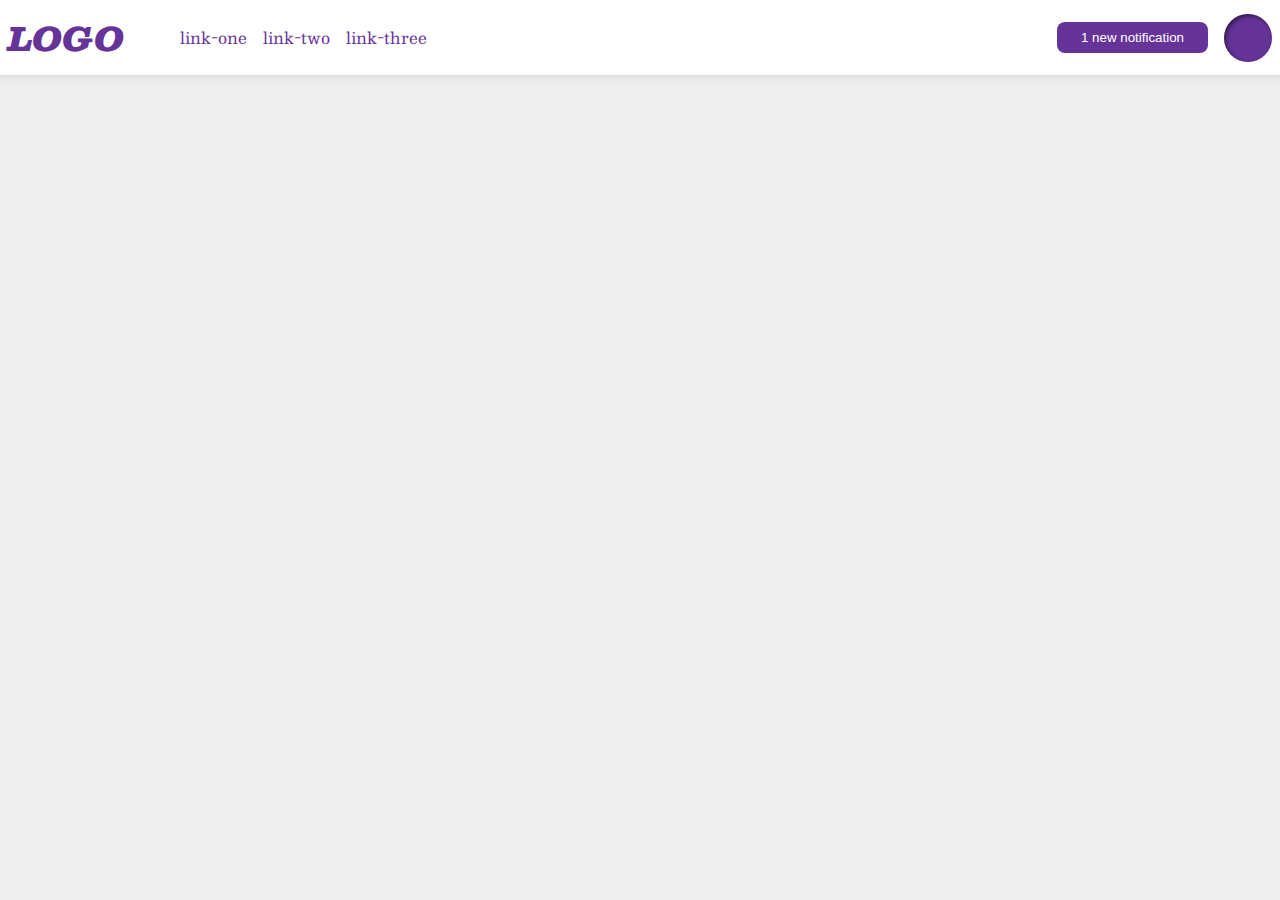
<file: foundations/flex/03-flex-header-2/index.html>
<!DOCTYPE html>
<html lang="en">
  <head>
    <meta charset="UTF-8">
    <meta http-equiv="X-UA-Compatible" content="IE=edge">
    <meta name="viewport" content="width=device-width, initial-scale=1.0">
    <title>Flex Header 2</title>
    <link rel="stylesheet" href="style.css">
  </head>
  <body>
    <div class="header">
      <!-- Left section of header -->
      <div class="left-links">
        <div class="logo">
          LOGO
        </div>
        <ul class="links">
          <li><a href="https://google.com">link-one</a></li>
          <li><a href="https://google.com">link-two</a></li>
          <li><a href="https://google.com">link-three</a></li>
        </ul>
      </div>
      <!-- Right section of header -->
      <div class="right-links">
        <button class="notifications">
          1 new notification
        </button>
        <div class="profile-image"></div>
      </div>
    </div>
  </body>
</html>
</file>
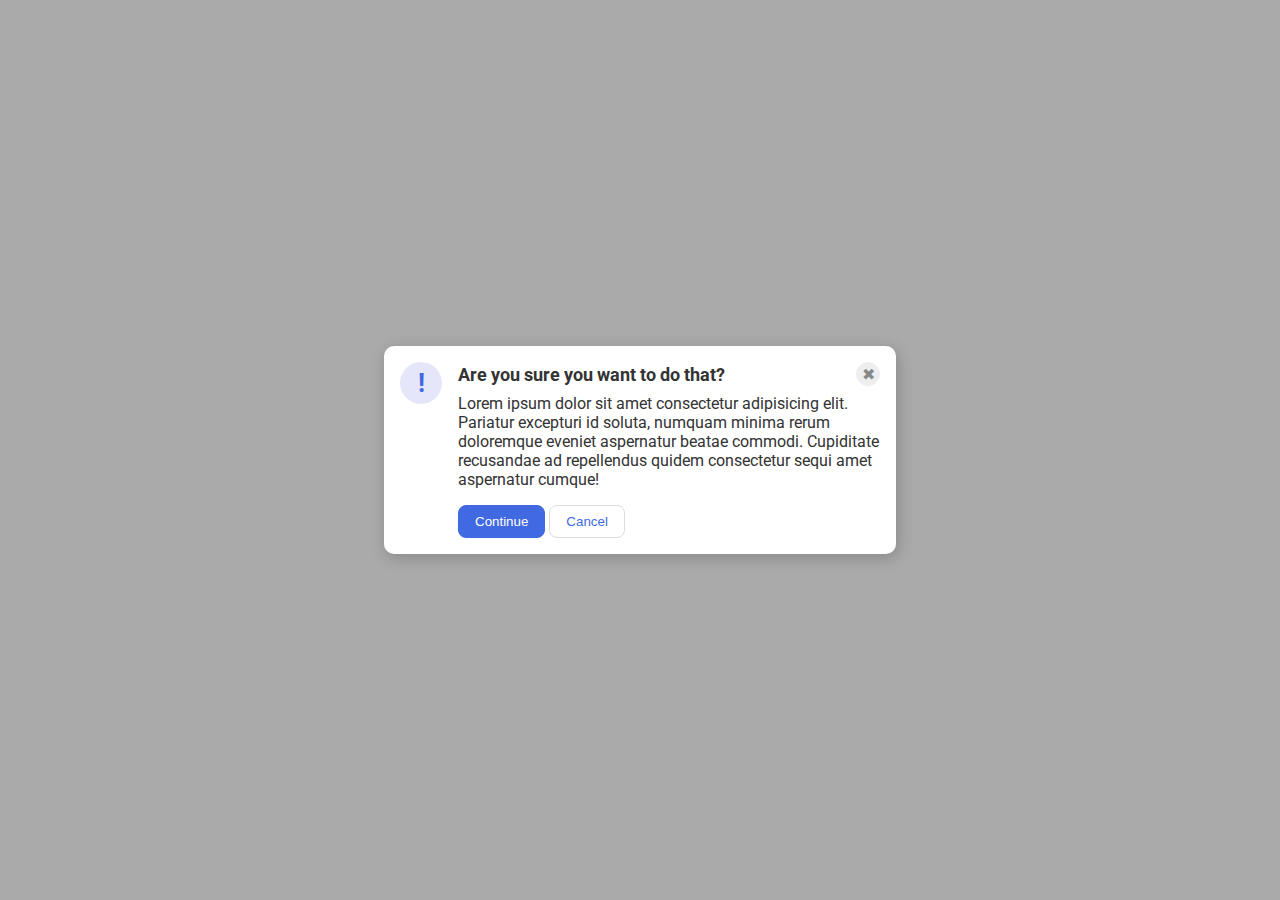
<file: foundations/flex/05-flex-modal/index.html>
<!DOCTYPE html>
<html lang="en">
  <head>
    <meta charset="UTF-8">
    <meta http-equiv="X-UA-Compatible" content="IE=edge">
    <meta name="viewport" content="width=device-width, initial-scale=1.0">
    <link rel="stylesheet" href="style.css">
    <title>Modal</title>
  </head>
  <body>
    <div class="modal">
      <div class="icon">!</div>
      <div class="container">
        <div class="header">Are you sure you want to do that?
          <button class="close-button">✖</button>
        </div>
        <div class="text">Lorem ipsum dolor sit amet consectetur adipisicing elit. Pariatur excepturi id soluta, numquam minima rerum doloremque eveniet aspernatur beatae commodi. Cupiditate recusandae ad repellendus quidem consectetur sequi amet aspernatur cumque!</div>
        <button class="continue">Continue</button>
        <button class="cancel">Cancel</button>
      </div>
    </div>
  </body>
</html>
</file>
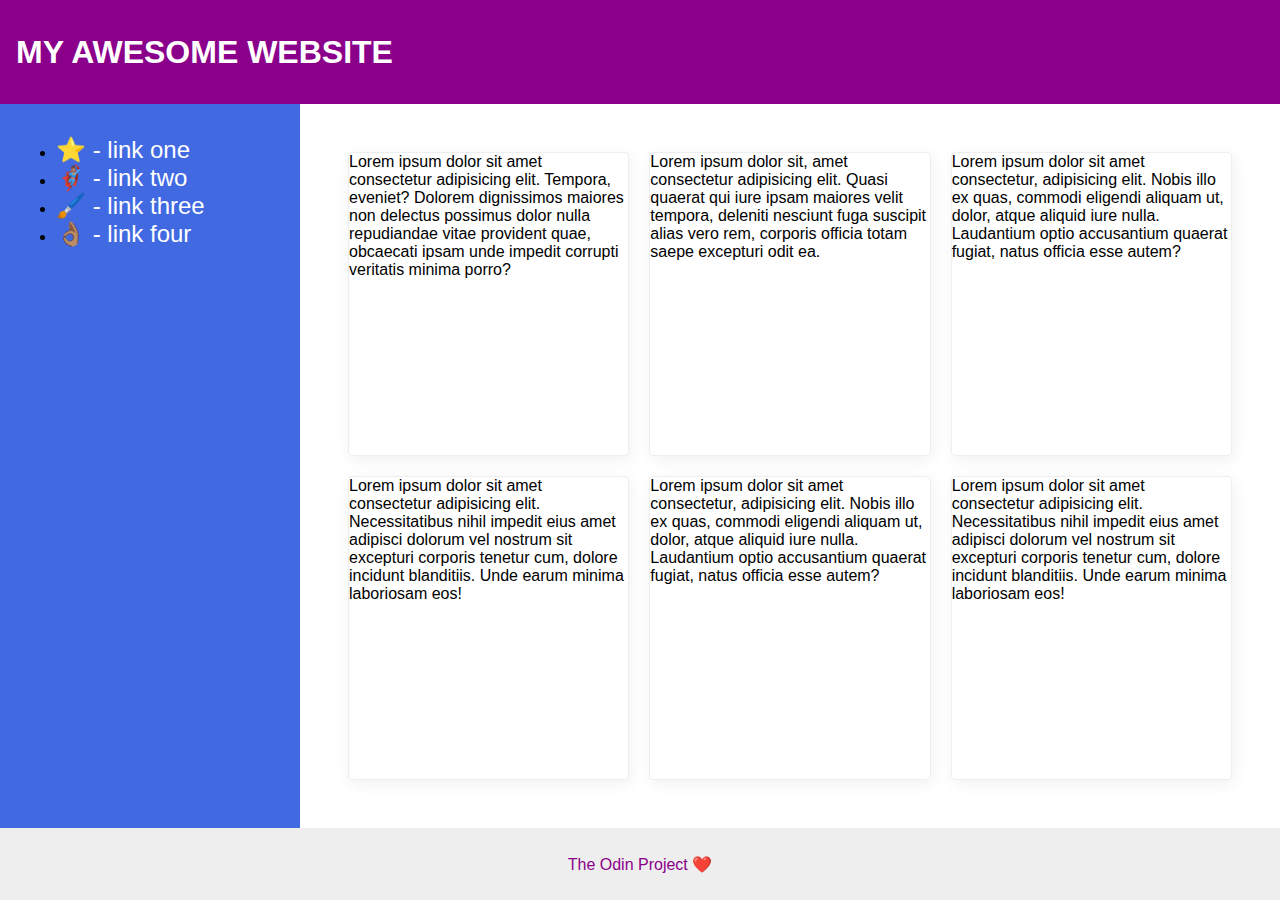
<file: foundations/flex/07-flex-layout-2/index.html>
<!DOCTYPE html>
<html lang="en">
  <head>
    <meta charset="UTF-8">
    <meta http-equiv="X-UA-Compatible" content="IE=edge">
    <meta name="viewport" content="width=device-width, initial-scale=1.0">
    <title>The Holy Grail</title>
    <link rel="stylesheet" href="style.css">
  </head>
  <body>
    <!-- Flex Item 1 -->
    <div class="header">
      MY AWESOME WEBSITE
    </div>
    
    <div class="main-content">
      <!-- Flex Item 2 -->
      <div class="sidebar">
        <ul>
          <li><a href="#">⭐ - link one</a></li>
          <li><a href="#">🦸🏽‍♂️ - link two</a></li>
          <li><a href="#">🖌️ - link three</a></li>
          <li><a href="#">👌🏽 - link four</a></li>
        </ul>
      </div>

      <!-- Webpage Content Cards -->
       <div class="cards-container">
        <div class="card">Lorem ipsum dolor sit amet consectetur adipisicing elit. Tempora, eveniet? Dolorem dignissimos maiores non delectus possimus dolor nulla repudiandae vitae provident quae, obcaecati ipsam unde impedit corrupti veritatis minima porro?</div>
        <div class="card">Lorem ipsum dolor sit, amet consectetur adipisicing elit. Quasi quaerat qui iure ipsam maiores velit tempora, deleniti nesciunt fuga suscipit alias vero rem, corporis officia totam saepe excepturi odit ea.</div>
        <div class="card">Lorem ipsum dolor sit amet consectetur, adipisicing elit. Nobis illo ex quas, commodi eligendi aliquam ut, dolor, atque aliquid iure nulla. Laudantium optio accusantium quaerat fugiat, natus officia esse autem?</div>
        <div class="card">Lorem ipsum dolor sit amet consectetur adipisicing elit. Necessitatibus nihil impedit eius amet adipisci dolorum vel nostrum sit excepturi corporis tenetur cum, dolore incidunt blanditiis. Unde earum minima laboriosam eos!</div>
        <div class="card">Lorem ipsum dolor sit amet consectetur, adipisicing elit. Nobis illo ex quas, commodi eligendi aliquam ut, dolor, atque aliquid iure nulla. Laudantium optio accusantium quaerat fugiat, natus officia esse autem?</div>
        <div class="card">Lorem ipsum dolor sit amet consectetur adipisicing elit. Necessitatibus nihil impedit eius amet adipisci dolorum vel nostrum sit excepturi corporis tenetur cum, dolore incidunt blanditiis. Unde earum minima laboriosam eos!</div>
      </div>
    </div>

    <!-- Flex Item 3 -->
    <div class="footer">
      The Odin Project ❤️
    </div>
  </body>
</html>
</file>
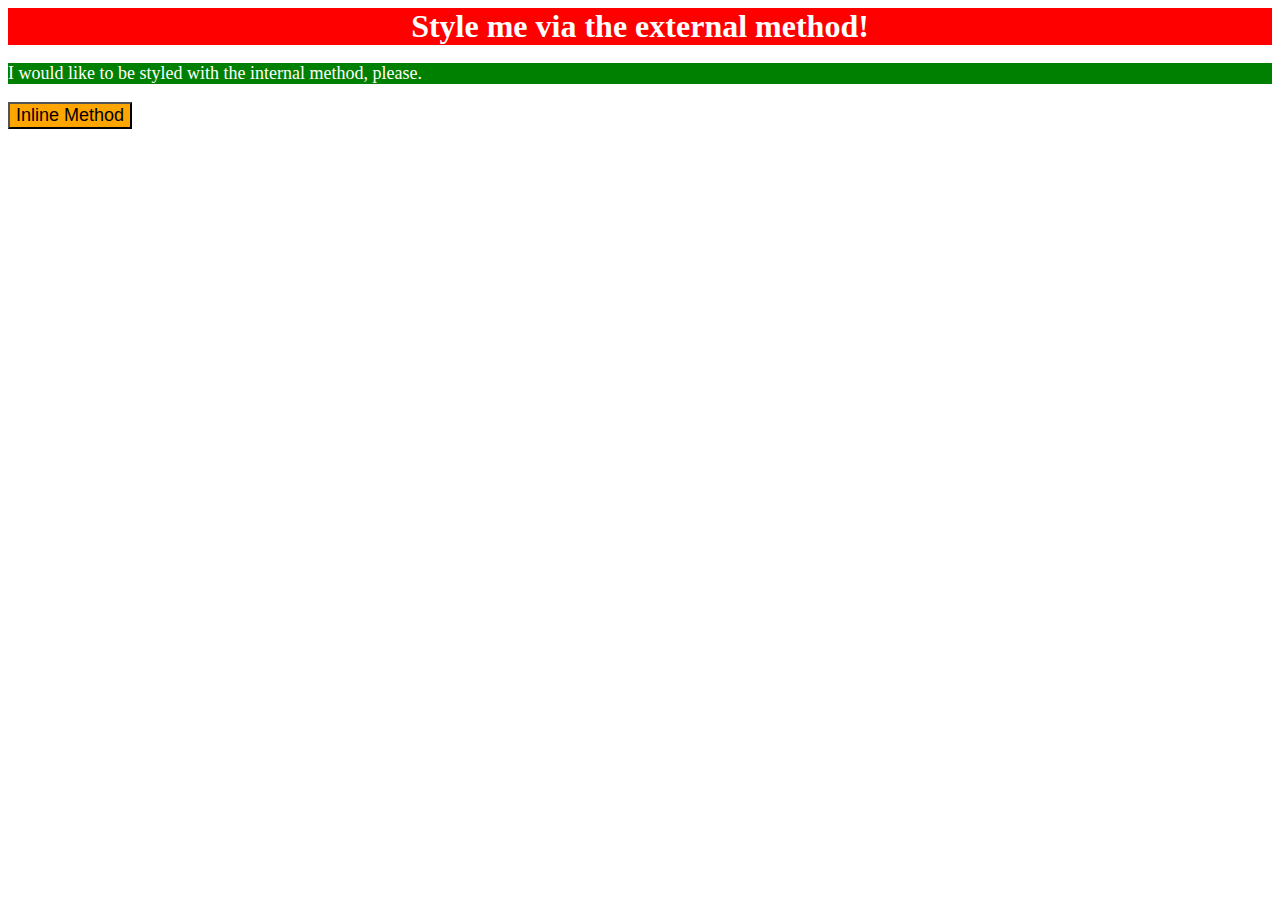
<file: foundations/intro-to-css/01-css-methods/index.html>
<!DOCTYPE html>
<html lang="en">
  <head>
    <meta charset="UTF-8">
    <meta http-equiv="X-UA-Compatible" content="IE=edge">
    <meta name="viewport" content="width=device-width, initial-scale=1.0">
    <title>Methods for Adding CSS</title>
    <style>
      div {
        color: white;
      }
    </style>
    <link rel="stylesheet" href="css/styles.css">
  </head>
  <body>
    <div>Style me via the external method!</div>
    <p style="color: white;">I would like to be styled with the internal method, please.</p>
    <button>Inline Method</button>
  </body>
</html>
</file>
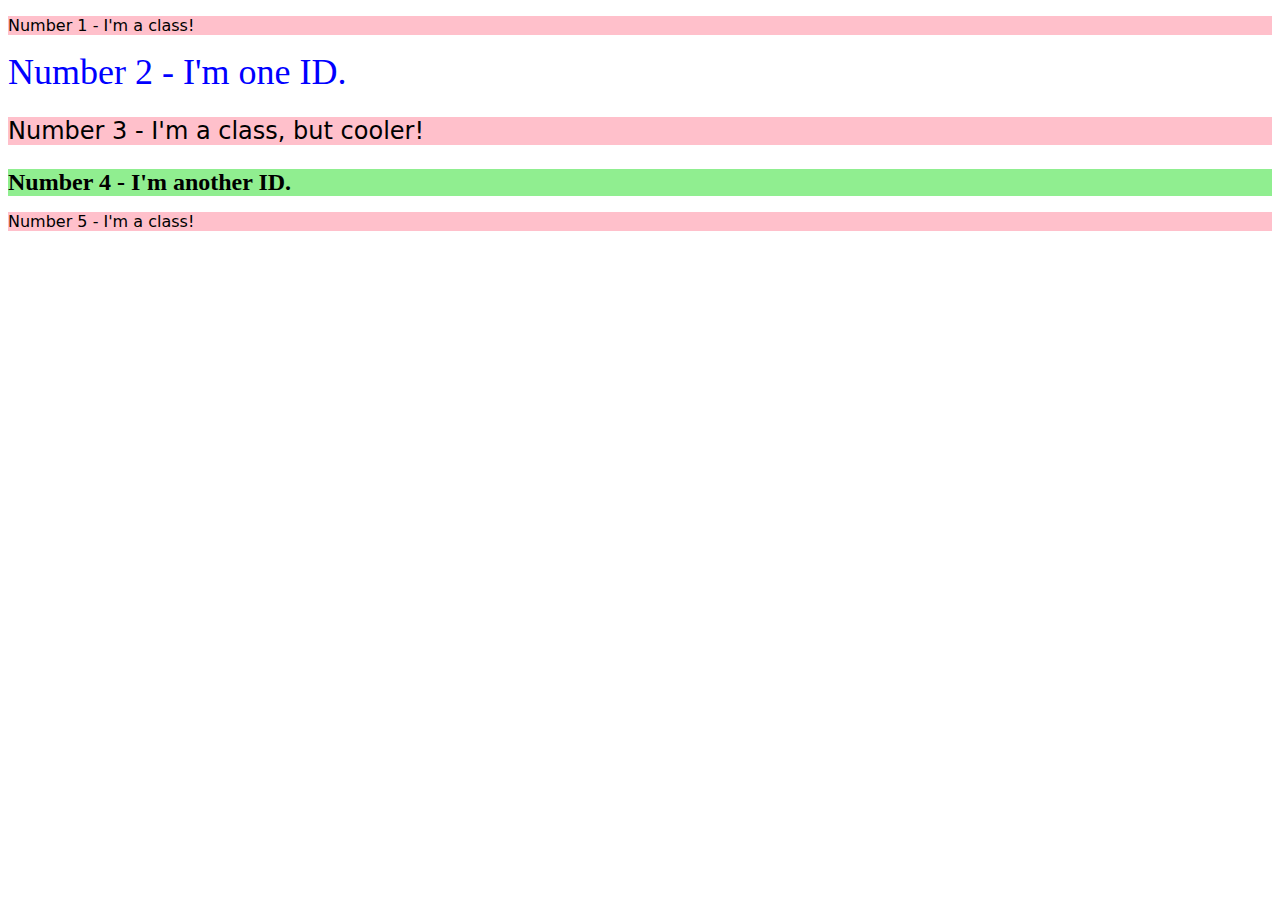
<file: foundations/intro-to-css/02-class-id-selectors/index.html>
<!DOCTYPE html>
<html lang="en">
  <head>
    <meta charset="UTF-8">
    <meta http-equiv="X-UA-Compatible" content="IE=edge">
    <meta name="viewport" content="width=device-width, initial-scale=1.0">
    <title>Class and ID Selectors</title>
    <link rel="stylesheet" href="style.css">
  </head>
  <body>
    <section>
      <p class="odd">Number 1 - I'm a class!</p>
      <div id="two">Number 2 - I'm one ID.</div>
      <p class="odd extra">Number 3 - I'm a class, but cooler!</p>
      <div id="four">Number 4 - I'm another ID.</div>
      <p class="odd">Number 5 - I'm a class!</p>
    </section>
  </body>
</html>
</file>
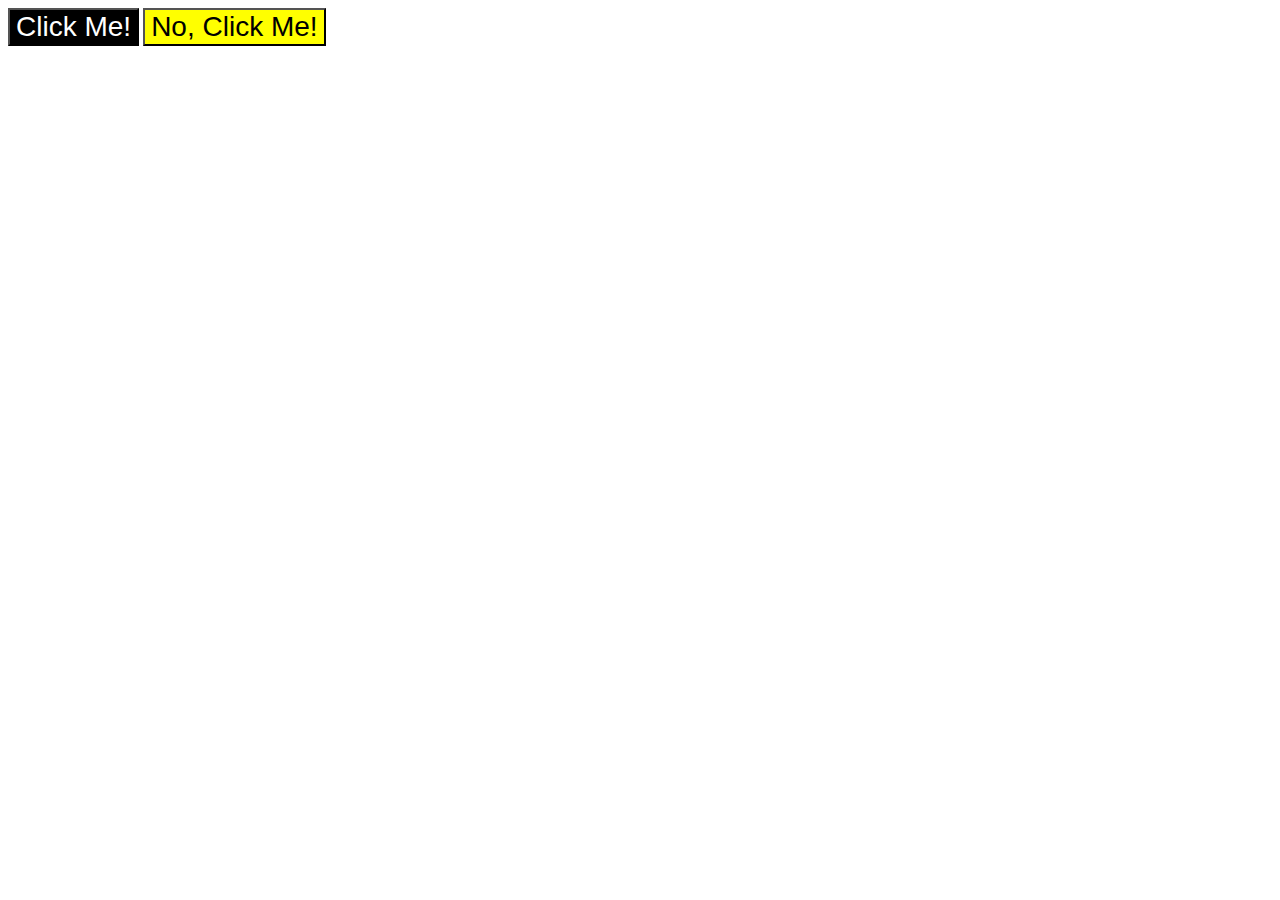
<file: foundations/intro-to-css/03-grouping-selectors/index.html>
<!DOCTYPE html>
<html lang="en">
  <head>
    <meta charset="UTF-8">
    <meta http-equiv="X-UA-Compatible" content="IE=edge">
    <meta name="viewport" content="width=device-width, initial-scale=1.0">
    <title>Grouping Selectors</title>
    <link rel="stylesheet" href="style.css">
  </head>
  <body>
    <button class="button1">Click Me!</button>
    <button class="button2">No, Click Me!</button>
  </body>
</html>
</file>
<file: foundations/flex/03-flex-header-2/style.css>
/* this is some magical font-importing.  
you'll learn about it later. */
@import url('https://fonts.googleapis.com/css2?family=Besley:ital,wght@0,400;1,900&display=swap');

body {
  margin: 0;
  background: #eee;
  font-family: Besley, serif;
}

.header {
  background: white;
  border-bottom: 1px solid #ddd;
  box-shadow: 0 0 8px rgba(0,0,0,.1);
  display: flex;
  justify-content: space-between;
  align-items: center;
  padding: 8px;
}

.left-links {
  display: flex;
  gap: 16px;
  align-items: center;
}

.right-links {
  display: flex;
  gap: 16px;
  align-items: center;
}

.profile-image {
  background: rebeccapurple;
  box-shadow: inset 2px 2px 4px rgba(0,0,0,.5);
  border-radius: 50%;
  width: 48px;
  height: 48px;
}

.logo {
  color: rebeccapurple;
  font-size: 32px;
  font-weight: 900;
  font-style: italic;
}

button {
  border: none;
  border-radius: 8px;
  background: rebeccapurple;
  color: white;
  padding: 8px 24px;
  display: flex;
}

a {
  /* this removes the line under our links */
  text-decoration: none;
  color: rebeccapurple;
}

ul {
  list-style-type: none;
  display: flex;
  gap: 16px;
  }
</file>
<file: foundations/flex/05-flex-modal/style.css>
@import url('https://fonts.googleapis.com/css2?family=Roboto:wght@400;700&display=swap');

html, body {
  height: 100%;
}

body {
  font-family: Roboto, sans-serif;
  margin: 0;
  background: #aaa;
  color: #333;
  /* I'll give you this one for free lol */
  display: flex;
  align-items: center;
  justify-content: center;
}

.modal {
  background: white;
  width: 480px;
  border-radius: 10px;
  box-shadow: 2px 4px 16px rgba(0,0,0,.2);
  display: flex;
  gap: 16px;
  padding: 16px;
}

.icon {
  color: royalblue;
  font-size: 26px;
  font-weight: 700;
  background: lavender;
  width: 42px;
  height: 42px;
  border-radius: 50%;
  display: flex;
  align-items: center;
  justify-content: center;
  flex-shrink: 0;
}

.close-button {
  background: #eee;
  border-radius: 50%;
  color: #888;
  font-weight: 400;
  font-size: 16px;
  height: 24px;
  width: 24px;
  display: flex;
  align-items: center;
  justify-content: center;
  border: 1px solid #eee;
  padding: 0;
}

button {
  cursor: pointer;
  padding: 8px 16px;
  border-radius: 8px;
}

button.continue {
  background: royalblue;
  border: 1px solid royalblue;
  color: white;
}

button.cancel {
  background: white;
  border: 1px solid #ddd;
  color: royalblue;
}

.header {
  display: flex;
  align-items: center;
  justify-content: space-between;
  font-size: 18px;
  font-weight: 700;
  margin-bottom: 8px;
}

.text {
  margin-bottom: 16px;
}
</file>
<file: foundations/flex/07-flex-layout-2/style.css>
body {
  font-family: -apple-system, BlinkMacSystemFont, 'Segoe UI', Roboto, Oxygen, Ubuntu, Cantarell, 'Open Sans', 'Helvetica Neue', sans-serif;
  margin: 0;
  min-height: 100vh;
  display: flex;
  flex-direction: column;
}

.header {
  height: 72px;
  background: darkmagenta;
  color: white;
  font-size: 32px;
  font-weight: 900;
  align-content: center;
  padding: 16px;
}

.main-content {
  display: flex;
  flex: 1;
}

.footer {
  height: 72px;
  background: #eee;
  color: darkmagenta;
  display: flex;
  justify-content: center;
  align-items: center;
}

.sidebar {
  width: 300px;
  background: royalblue;
  box-sizing: border-box;
  flex-shrink: 0;
  padding: 16px;
}

.sidebar a {
  font-size: 24px;
  color: #ffffff;
  text-decoration: none;
}

.cards-container {
  padding: 48px;
  display: flex;
  flex-wrap: wrap;
  gap: 20px;
}

.card {
  border: 1px solid #eee;
  box-shadow: 2px 4px 16px rgba(0,0,0,.06);
  border-radius: 4px;
  flex: 1 1 250px;
  min-width: 200px;
}
</file>
<file: foundations/intro-to-css/01-css-methods/css/styles.css>
div {
    background-color: red;
    font-size: 32px;
    text-align: center;
    font-weight: bold;
}

p {
    background-color: green;
    font-size: 18px;
}

button {
    background-color: orange;
    font-size: 18px;
}
</file>
<file: foundations/intro-to-css/02-class-id-selectors/style.css>
/* Add CSS Styling */
.odd {
    background-color: #ffc0cb;
    font-family: 'Verdana', 'DejaVu Sans', 'sans-serif';
}

.extra {
    font-size: 24px;
}

#two {
    color: #0000ff;
    font-size: 36px;
}

#four {
    background-color: #90ee90;
    font-size: 24px;
    font-weight: bold;
}
</file>
<file: foundations/intro-to-css/03-grouping-selectors/style.css>
/* Add CSS Styling */
.button1 {
    background-color: black;
    color: white;
}

.button2 {
    background-color: yellow;
}

.button1, .button2 {
    font-size: 28px;
    font-family: Helvetica, 'Times New Roman', sans-serif;
}
</file>
